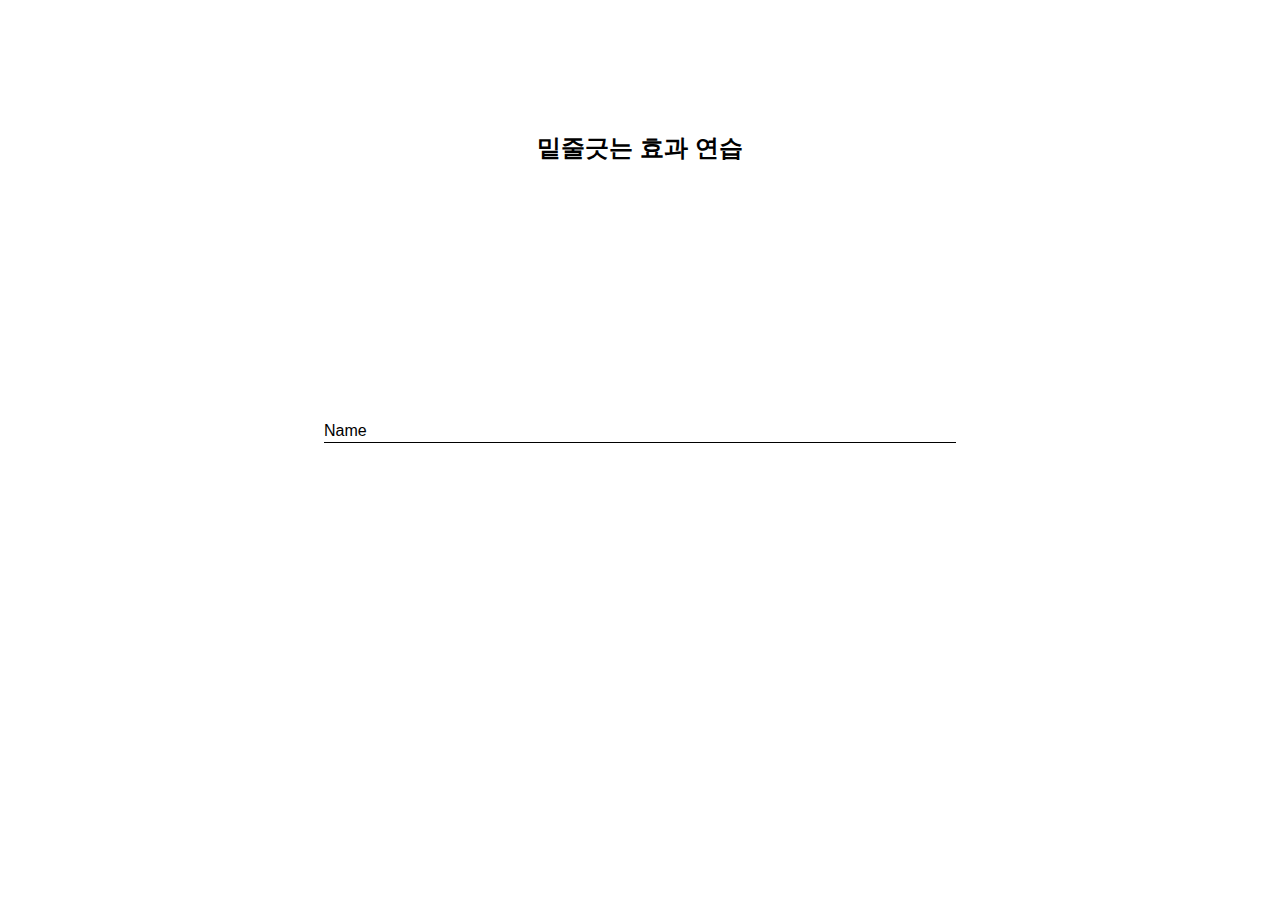
<file: index.html>
<!DOCTYPE html>
<html lang="en">
<head>
    <meta charset="UTF-8">
    <meta http-equiv="X-UA-Compatible" content="IE=edge">
    <meta name="viewport" content="width=device-width, initial-scale=1.0">
    <title>Document</title>
    <link rel="stylesheet" href="./style.css">
</head>
<body>

    <h2>밑줄긋는 효과 연습</h2>
    
    <div class="form">
        <input type="text" name="name" required autocomplete="off" >
        <label for="name" class="label_name">
            <span class="content_name">Name</span>
        </label>
    </div>   
    
   
    
</body>
</html>
</file>
<file: style.css>
html{
 margin: 0;
 padding: 0;
 box-sizing: border-box;

}
body{
    height: 60vh;
    display: flex;
    justify-content: space-around;
    flex-direction: column;
    align-items: center;
    font-family: sans-serif;
    /* background-color: red; */
}

.form{
 width: 50%;
 height: 50px;
 position: relative;
 overflow: hidden;
}

.form input{
    width: 100%;
    height: 100%;
    color: gray;   
    font-size: 20px;
    padding-top: 20px;
    border: none;
    outline: none;     
}

.form label{
    position: absolute;
    bottom: 0;
    top: -1px; 
    /* top을 넣는게 인간적으로 좀 낫다  */
    left: 0;
    width: 100%;
    height: 100%;
    pointer-events: none;
    border-bottom: 1px solid black;
}

.form label::after{
    content: "";
    position: absolute;
    bottom: 0;
    top: -1px; 
    /* top을 넣는게 인간적으로 좀 낫다  */
    left: 0;
    width: 100%;
    height: 100%;
    pointer-events: none;
    border-bottom: 3px solid rgb(62, 218, 232);
    transform: translateX(-100%);
    transition: all 300ms ease;
    /* z-index: 2; */
}
.content_name{
    position: absolute;
    bottom: 2px;
    left:0;
    transition: all 300ms ease;
}

.form input:focus + .label_name .content_name,
 .form input:valid + .label_name .content_name{
    transform: translateY(-150%);
    font-size: 14px;
    color:rgb(62, 218, 232);
}

.form input:focus + .label_name::after,
.form input:valid + .label_name::after{
    transform: translateX(0%);
}
</file>
